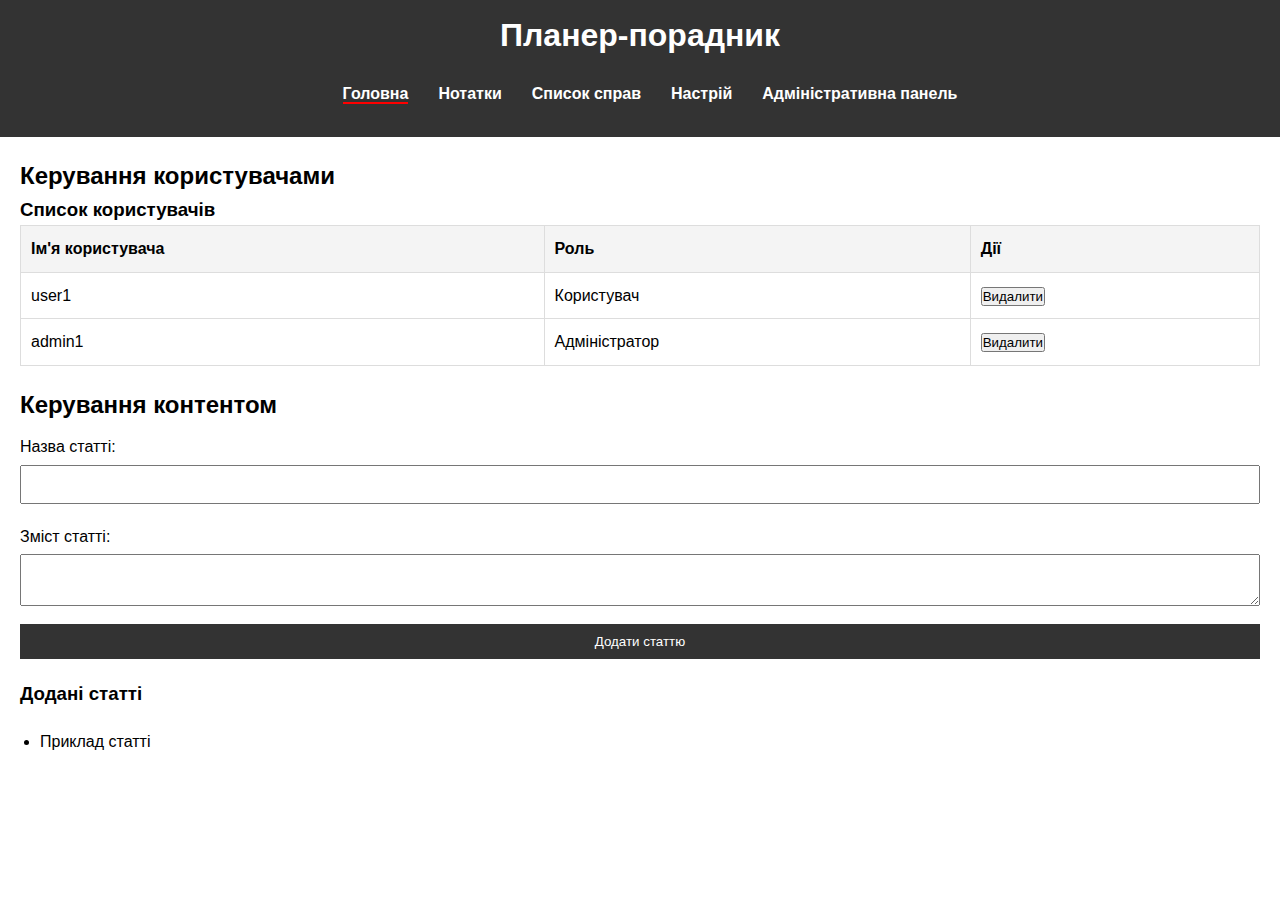
<file: admin.html>
<!DOCTYPE html>
<html lang="uk">
<head>
    <meta charset="UTF-8">
    <title>Адміністративна панель - Планер-порадник</title>
    <link rel="stylesheet" href="styles.css">
</head>
<body>
    <header>
        <h1>Планер-порадник</h1>
        <nav>
            <ul>
                <li><a href="index.html">Головна</a></li>
                <li><a href="notes.html">Нотатки</a></li>
                <li><a href="tasks.html">Список справ</a></li>
                <li><a href="mood.html">Настрій</a></li>
                <li><a href="admin.html">Адміністративна панель</a></li>
            </ul>
        </nav>
    </header>
    <main>
        <section>
            <h2>Керування користувачами</h2>
            <h3>Список користувачів</h3>
            <table>
                <thead>
                    <tr>
                        <th>Ім'я користувача</th>
                        <th>Роль</th>
                        <th>Дії</th>
                    </tr>
                </thead>
                <tbody>
                    <tr>
                        <td>user1</td>
                        <td>Користувач</td>
                        <td><button class="delete-button">Видалити</button></td>
                    </tr>
                    <tr>
                        <td>admin1</td>
                        <td>Адміністратор</td>
                        <td><button class="delete-button">Видалити</button></td>
                    </tr>
                </tbody>
            </table>
        </section>
        <section>
            <h2>Керування контентом</h2>
            <form id="add-article-form" action="#" method="post">
                <label for="article-title">Назва статті:</label>
                <input type="text" id="article-title" name="article-title">
                
                <label for="article-content">Зміст статті:</label>
                <textarea id="article-content" name="article-content"></textarea>
                
                <input type="submit" value="Додати статтю">
            </form>
            <h3>Додані статті</h3>
            <ul id="articles-list">
                <li>Приклад статті</li>
            </ul>
        </section>
    </main>
    <script src="admin.js"></script>
    <script src="night-mode.js"></script>

</body>
</html>
</file>
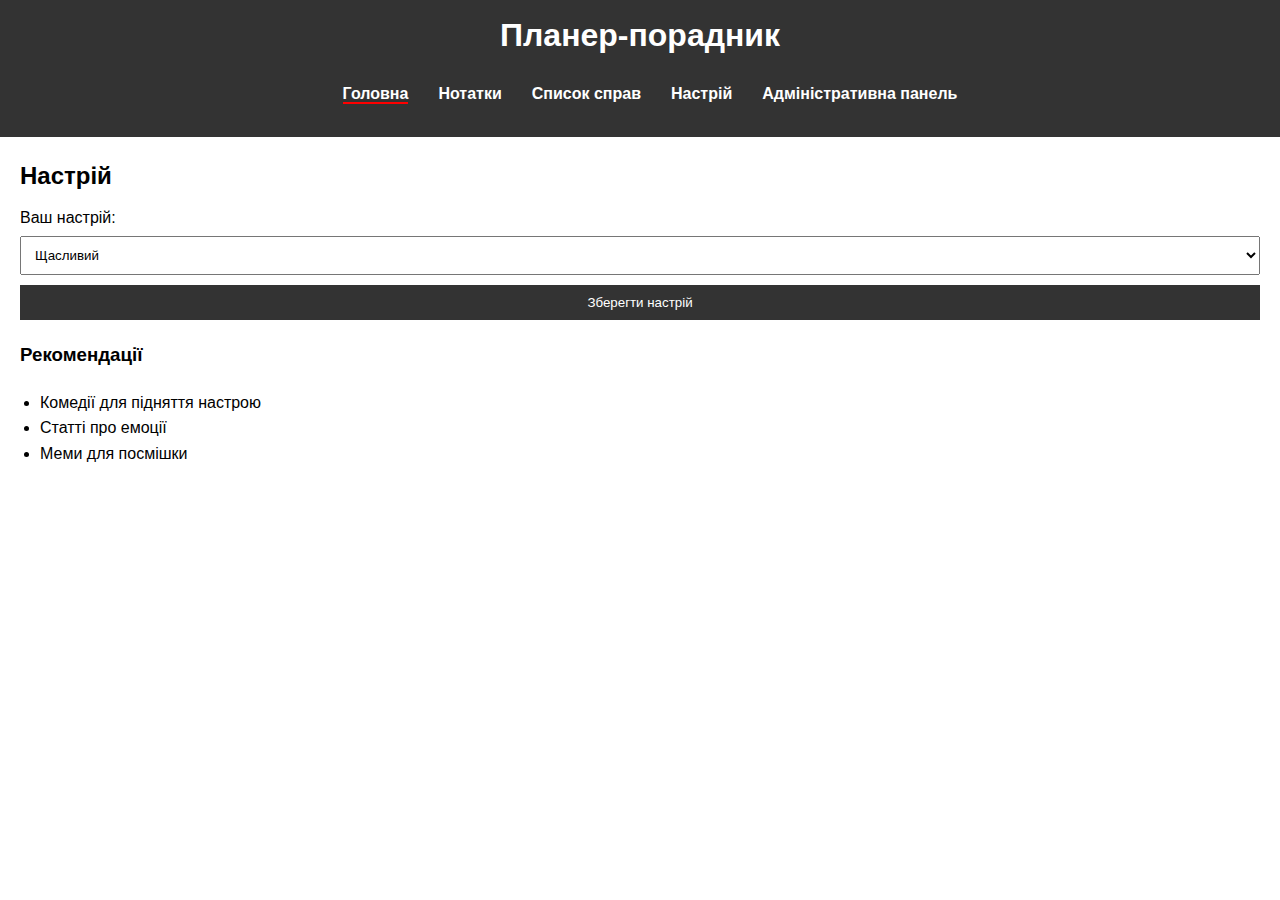
<file: mood.html>
<!DOCTYPE html>

<html lang="uk">
<head>
    <meta charset="UTF-8">
    <title>Настрій - Планер-порадник</title>
    <link rel="stylesheet" href="styles.css">
</head>
<body>
    <header>
        <h1>Планер-порадник</h1>
        <nav>
            <ul>
                <li><a href="index.html">Головна</a></li>
                <li><a href="notes.html">Нотатки</a></li>
                <li><a href="tasks.html">Список справ</a></li>
                <li><a href="mood.html">Настрій</a></li>
                <li><a href="admin.html">Адміністративна панель</a></li>
            </ul>
        </nav>
    </header>
    <main>
        <section>
            <h2>Настрій</h2>
            <form action="#" method="post">
                <label for="mood">Ваш настрій:</label>
                <select id="mood" name="mood">
                    <option value="happy">Щасливий</option>
                    <option value="sad">Сумний</option>
                    <option value="neutral">Нейтральний</option>
                </select>
                <input type="submit" value="Зберегти настрій">
            </form>
            <h3>Рекомендації</h3>
            <ul id="recommendations">
                <li>Комедії для підняття настрою</li>
                <li>Статті про емоції</li>
                <li>Меми для посмішки</li>
            </ul>
        </section>
    </main>
    <script src="mood.js"></script>
    <script src="night-mode.js"></script>

</body>
</html>
</file>
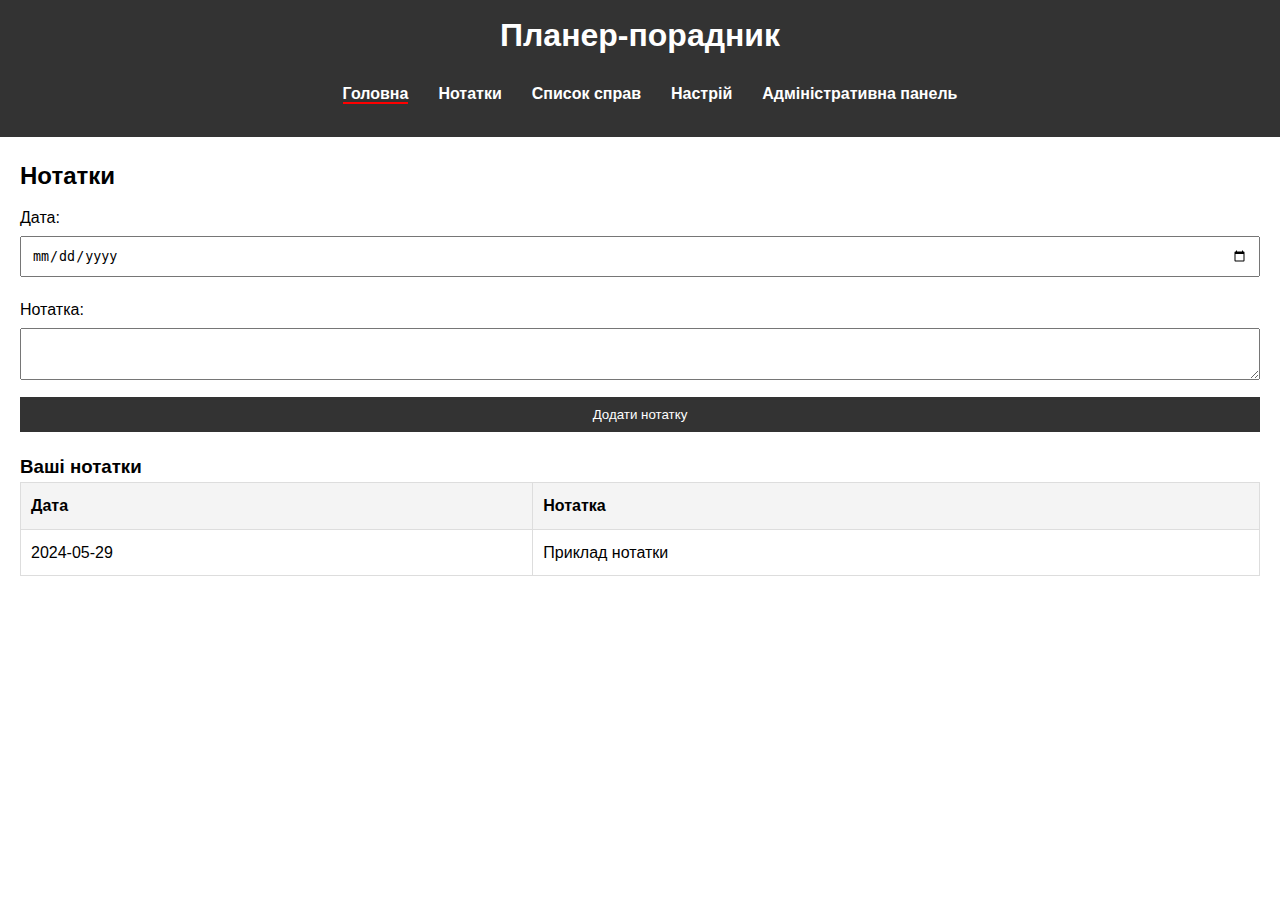
<file: notes.html>
<!DOCTYPE html>

<html lang="uk">
<head>
    <meta charset="UTF-8">
    <title>Нотатки - Планер-порадник</title>
    <link rel="stylesheet" href="styles.css">
</head>
<body>
    <header>
        <h1>Планер-порадник</h1>
        <nav>
            <ul>
                <li><a href="index.html">Головна</a></li>
                <li><a href="notes.html">Нотатки</a></li>
                <li><a href="tasks.html">Список справ</a></li>
                <li><a href="mood.html">Настрій</a></li>
                <li><a href="admin.html">Адміністративна панель</a></li>
            </ul>
        </nav>
    </header>
    <main>
        <section>
            <h2>Нотатки</h2>
            <form action="#" method="post">
                <label for="note-date">Дата:</label>
                <!-- Елемент вводу -->
                <input type="date" id="note-date" name="note-date">
                
                <label for="note-content">Нотатка:</label>
                <!-- Елемент вводу -->
                <textarea id="note-content" name="note-content"></textarea>
                
                <input type="submit" value="Додати нотатку">
            </form>
            <h3>Ваші нотатки</h3>
            <!-- Таблиця -->
            <table>
                <thead>
                    <tr>
                        <th>Дата</th>
                        <th>Нотатка</th>
                    </tr>
                </thead>
                <tbody>
                    <tr>
                        <td>2024-05-29</td>
                        <td>Приклад нотатки</td>
                    </tr>
                </tbody>
            </table>
        </section>
    </main>
    <script src="notes.js"></script>
    <script src="night-mode.js"></script>

</body>
</html>
</file>
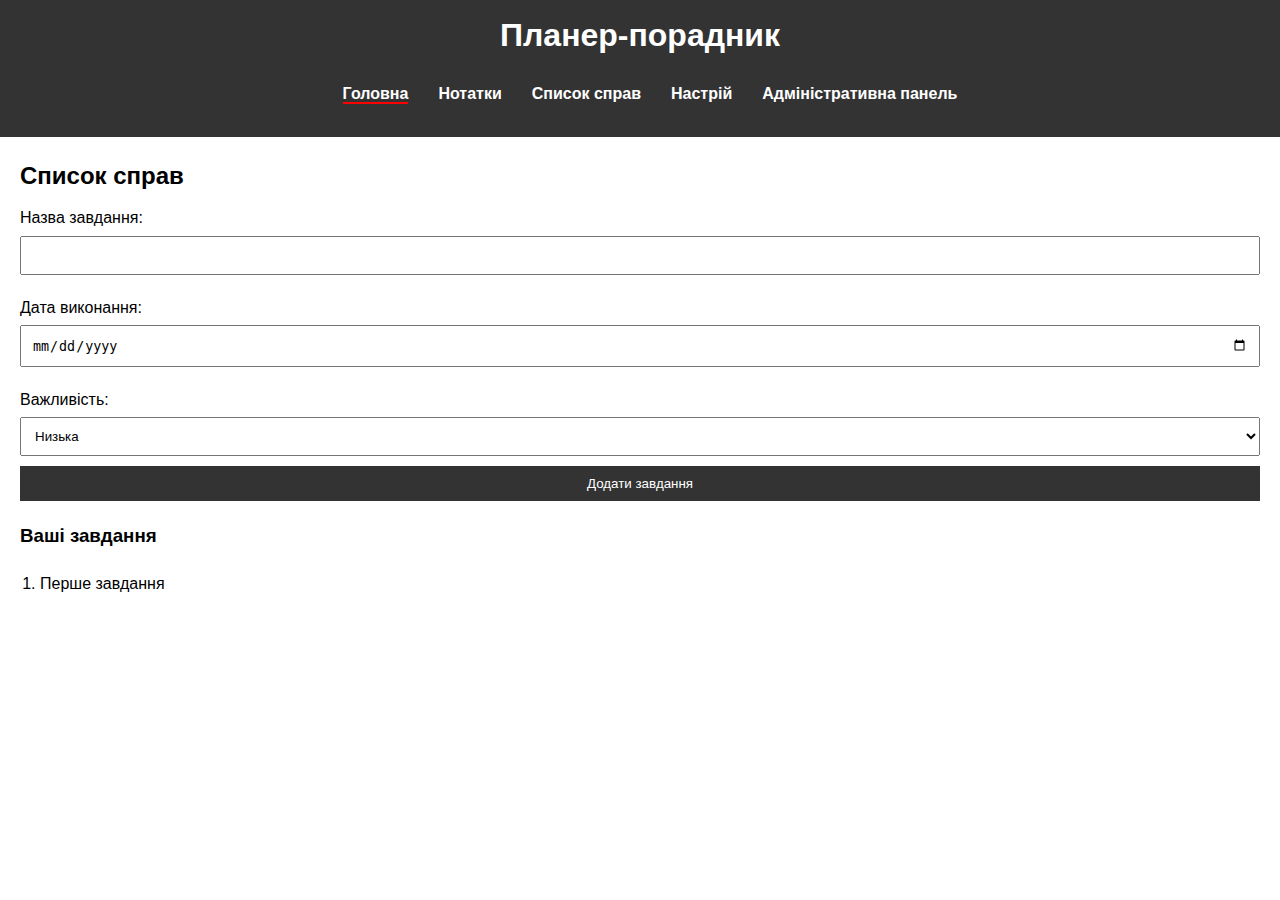
<file: tasks.html>
<!DOCTYPE html>

<html lang="uk">
<head>
    <meta charset="UTF-8">
    <title>Список справ - Планер-порадник</title>
    <link rel="stylesheet" href="styles.css">
</head>
<body>
    <header>
        <h1>Планер-порадник</h1>
        <nav>
            <ul>
                <li><a href="index.html">Головна</a></li>
                <li><a href="notes.html">Нотатки</a></li>
                <li><a href="tasks.html">Список справ</a></li>
                <li><a href="mood.html">Настрій</a></li>
                <li><a href="admin.html">Адміністративна панель</a></li>
            </ul>
        </nav>
    </header>
    <main>
        <section>
            <h2>Список справ</h2>
            <!-- Форма -->
            <form action="#" method="post">
                <label for="task-name">Назва завдання:</label>
                <input type="text" id="task-name" name="task-name">
                
                <label for="task-date">Дата виконання:</label>
                <input type="date" id="task-date" name="task-date">
                
                <label for="task-priority">Важливість:</label>
                <!-- Елемент вводу -->
                <select id="task-priority" name="task-priority">
                    <option value="low">Низька</option>
                    <option value="medium">Середня</option>
                    <option value="high">Висока</option>
                </select>
                
                <input type="submit" value="Додати завдання">
            </form>
            <h3>Ваші завдання</h3>
            <!-- Список -->
            <ol>
                <li>Перше завдання</li>
            </ol>
        </section>
    </main>
    <script src="tasks.js"></script>
    <script src="night-mode.js"></script>
</body>
</html>
</file>
<file: styles.css>
/* Скидання стилів */
* {
    margin: 0;
    padding: 0;
    box-sizing: border-box;
}

/* Основні стилі для сторінки */
body {
    font-family: Arial, sans-serif;
    line-height: 1.6;
}

body.night-mode {
    background-color: #121212;
    color: #e0e0e0;
}

body.night-mode a {
    color: #bb86fc;
}

header {
    background: #333;
    color: #fff;
    padding: 10px 0;
}

header h1 {
    text-align: center;
}

nav ul {
    list-style: none;
    display: flex;
    justify-content: center;
}

nav ul li {
    margin: 0 15px;
}

nav ul li a {
    color: #fff;
    text-decoration: none;
    font-weight: bold;
}

main {
    padding: 20px;
}

section {
    margin-bottom: 20px;
}

/* Форма */
form {
    margin-bottom: 20px;
}

form label {
    display: block;
    margin: 10px 0 5px;
}

form input[type="text"],
form input[type="date"],
form textarea,
form select {
    width: 100%;
    padding: 10px;
    margin-bottom: 10px;
}

form input[type="submit"] {
    display: block;
    width: 100%;
    padding: 10px;
    background: #333;
    color: #fff;
    border: none;
    cursor: pointer;
}

form input[type="submit"]:hover {
    background: #555;
}

/* Таблиця */
table {
    width: 100%;
    border-collapse: collapse;
    margin-bottom: 20px;
}

table th,
table td {
    padding: 10px;
    border: 1px solid #ddd;
    text-align: left;
}

table th {
    background: #f4f4f4;
}

/* Списки */
ul, ol {
    margin: 20px 0;
    padding-left: 20px;
}


/* Селектори */
/* Селектор ідентифікатора */
#unique-element {
    color: red;
}

/* Селектор класу */
.class-element {
    font-style: italic;
}

/* Псевдоклас */
a:hover {
    color: blue;
}

input[type="text"]:focus {
    border-color: blue;
}

/* Селектор із атрибутом */
[attr="example"] {
    color: green;
}

.header, .main, .footer {
    display: block;
}

/* Комбінатори */
nav ul li:first-child a {
    border-bottom: 2px solid red;
}
</file>
